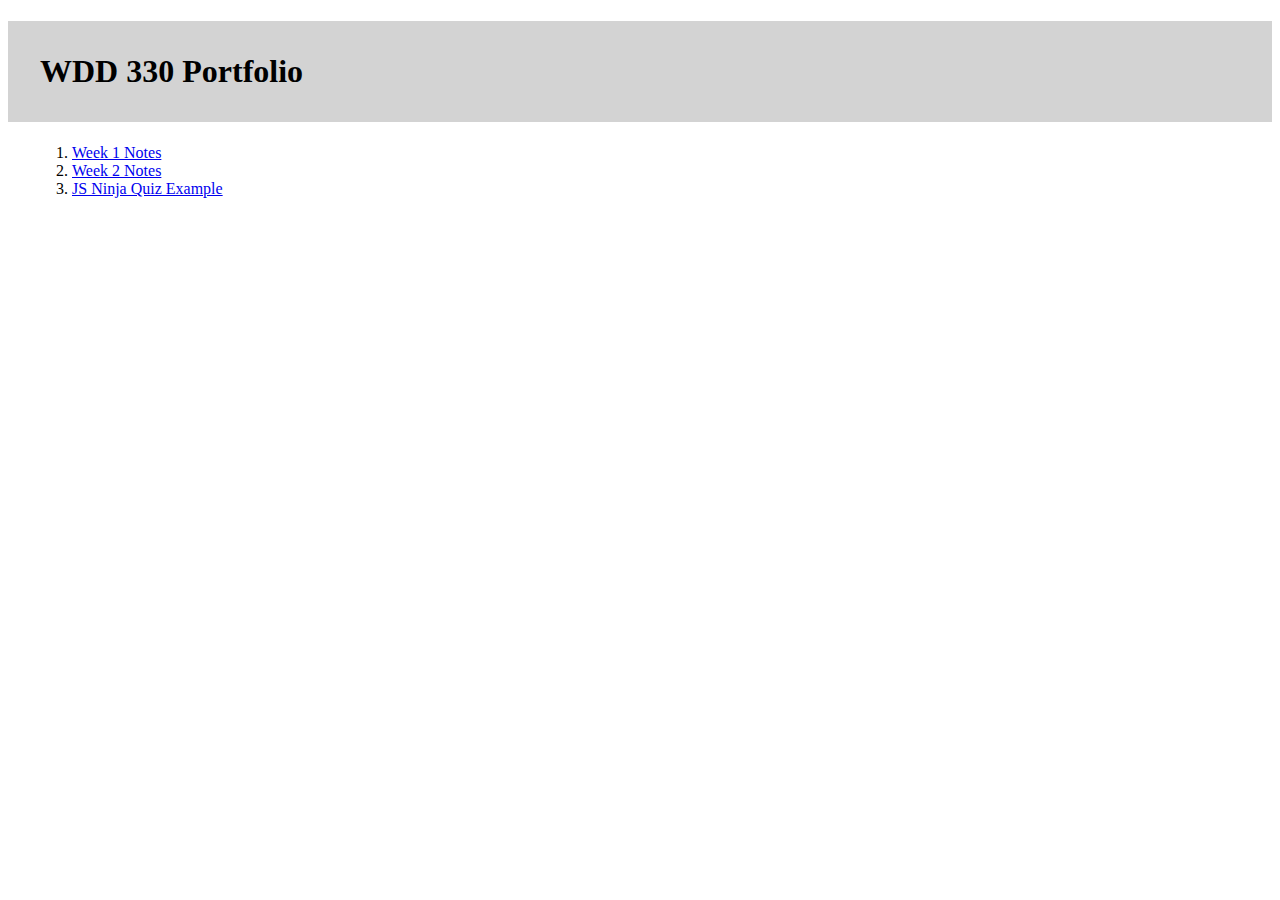
<file: index.html>
<!DOCTYPE html>
<html lang="en">
<head>
    <meta charset="UTF-8">
    <meta http-equiv="X-UA-Compatible" content="IE=edge">
    <meta name="viewport" content="width=device-width, initial-scale=1.0">
    <title>WDD 330 Portfolio</title>
    <meta name="description" content="Work completed by Morgan Luke in WDD 230 Web Frontend Developement II Fall 2022">
    <link type="text/css" rel="stylesheet" href="css/base.css">
</head>
<body>
    <h1>WDD 330 Portfolio</h1>
    <ol></ol>
</body>
<script src="js/main.js"></script>
</html>
</file>
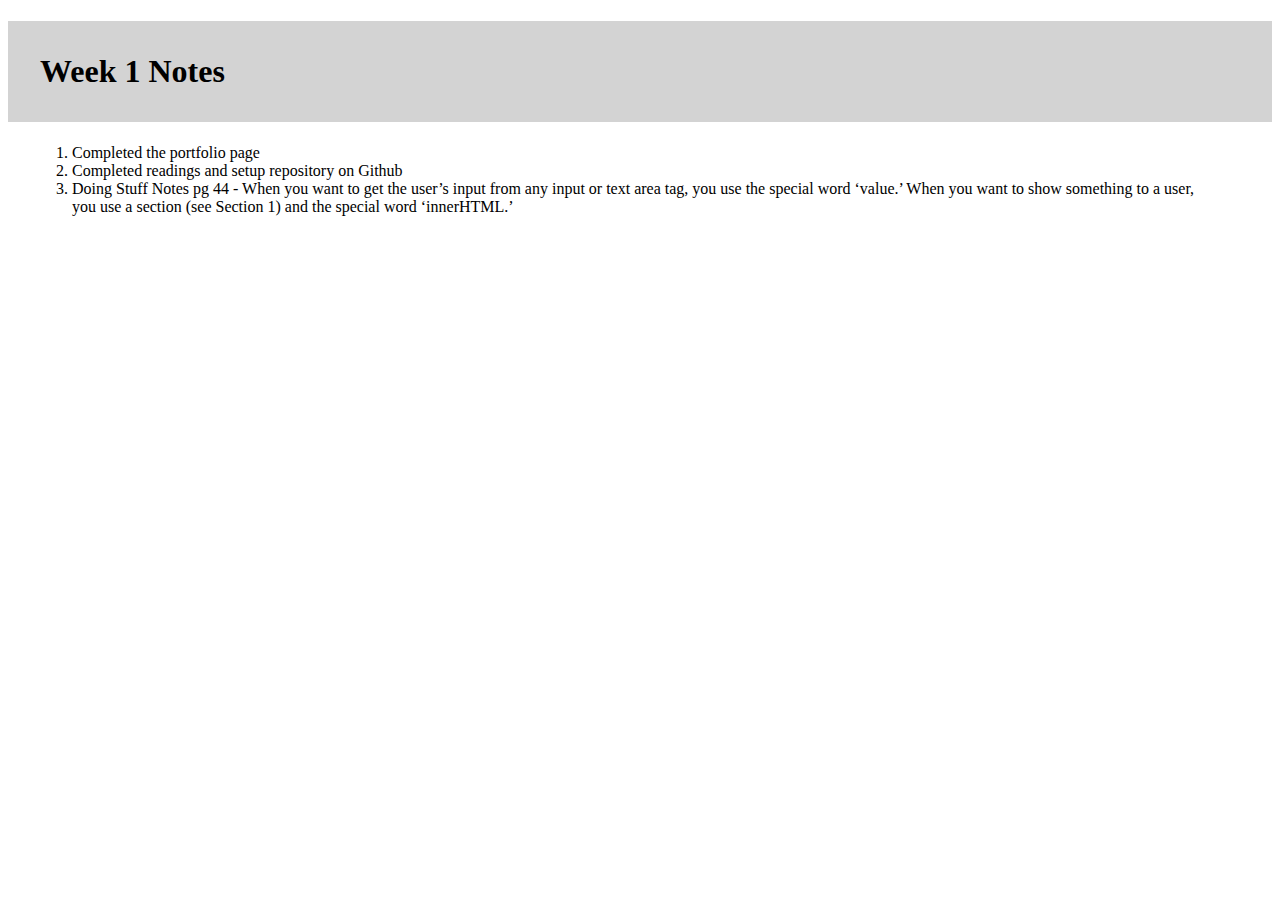
<file: week1/index.html>
<!DOCTYPE html>
<html lang="en">
<head>
    <meta charset="UTF-8">
    <meta http-equiv="X-UA-Compatible" content="IE=edge">
    <meta name="viewport" content="width=device-width, initial-scale=1.0">
    <title>WDD 330 Portfolio</title>
    <meta name="description" content="Work completed by Morgan Luke in WDD 230 Web Frontend Developement II Fall 2022">
    <link type="text/css" rel="stylesheet" href="../css/base.css">
</head>
<body>
    <h1>Week 1 Notes</h1>
    <ol>
        <li>Completed the portfolio page</li>
        <li>Completed readings and setup repository on Github</li>
        <li>Doing Stuff Notes pg 44 - When you want to get the user’s input from any input or text area
            tag, you use the special word ‘value.’ When you want to show
            something to a user, you use a section (see Section 1) and the special
            word ‘innerHTML.’</li>
    </ol>
</body>
</html>
</file>
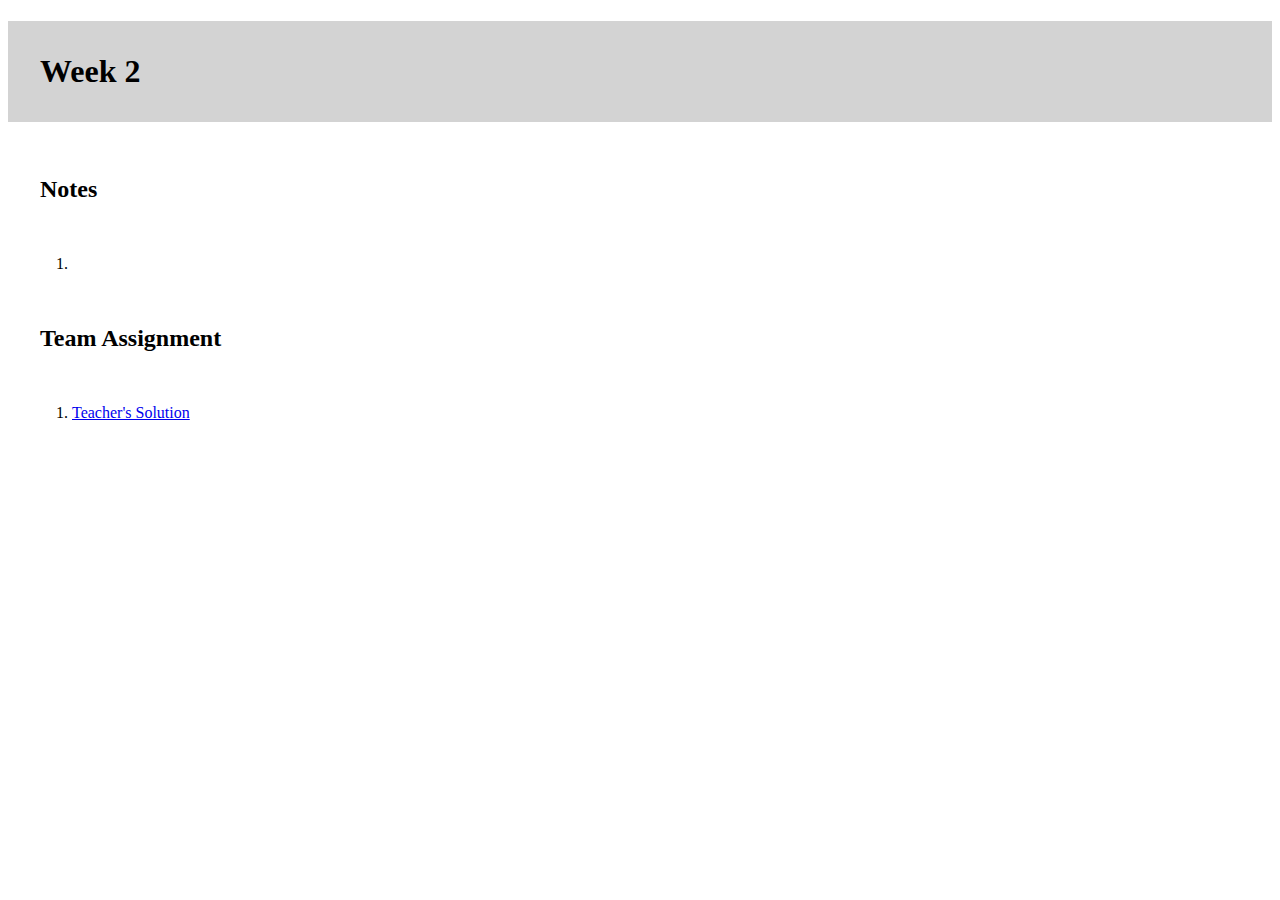
<file: week2/index.html>
<!DOCTYPE html>
<html lang="en">
<head>
    <meta charset="UTF-8">
    <meta http-equiv="X-UA-Compatible" content="IE=edge">
    <meta name="viewport" content="width=device-width, initial-scale=1.0">
    <title>Week 2 Notes</title>
    <link type="text/css" rel="stylesheet" href="../css/base.css">
</head>
<body>
    <h1>Week 2</h1>
    <h2>Notes</h2>
    <ol>
        <li></li>
    </ol>
    <h2>Team Assignment</h2>
    <ol>
        <li><a href="w02teamTeacherSolution.html">Teacher's Solution</a></li>
    </ol>
</body>
</html>
</file>
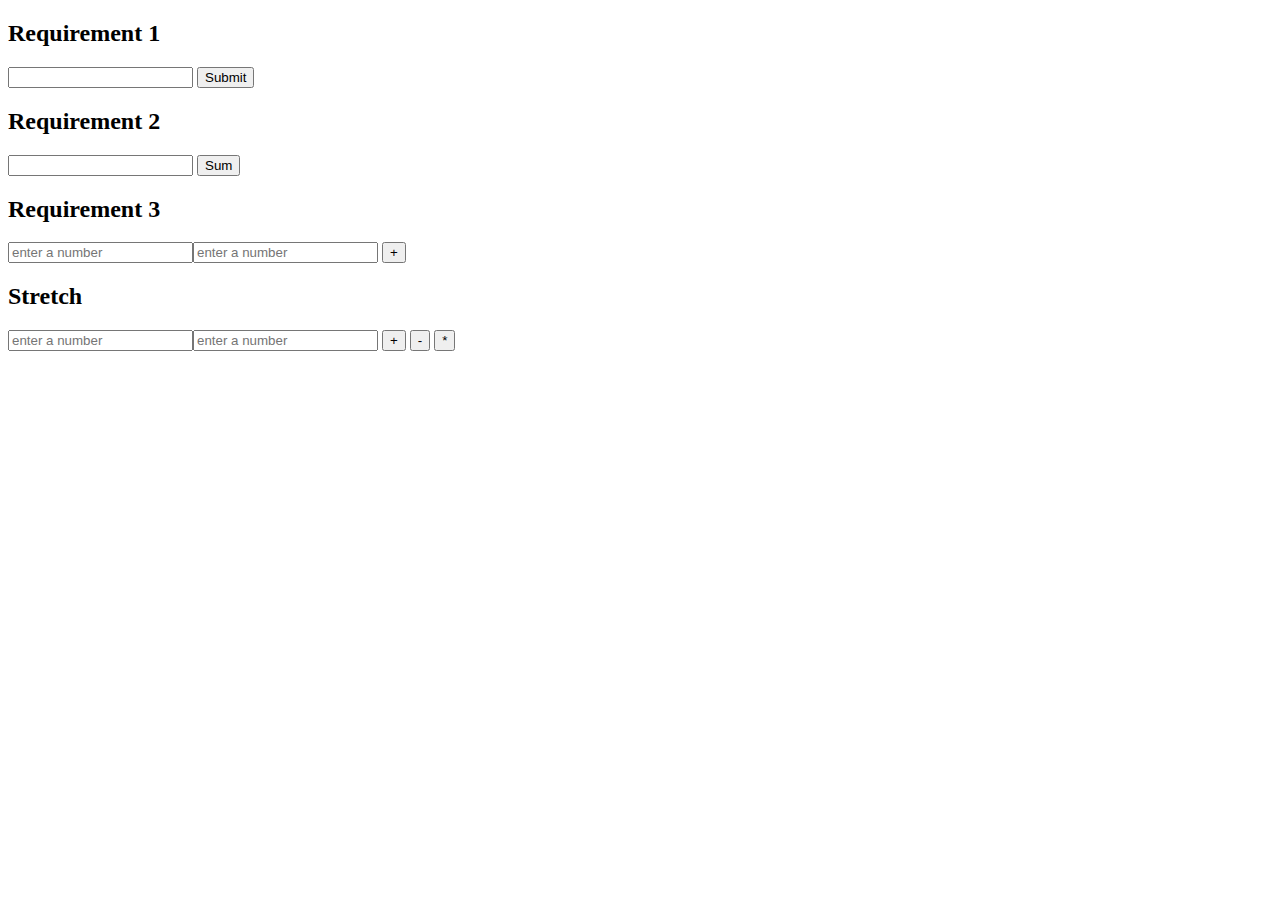
<file: week2/w02teamTeacherSolution.html>
<!DOCTYPE html>
<html>
  <head>
    <title>Week 2 Team activity Solution</title>
  </head>
  <body>
    <!-- I've left all the code for all three requirements. If you replaced code as you wnet and only have the code from #3 that is fine -->
    <!-- Requirement 1 -->
    <h2>Requirement 1</h2>
    <input id="req1Input" type="text" />
    <button id="req1Button" onclick="reqOne()">Submit</button>
    <div id="req1Output"></div>

    <!-- Requirement 2 -->
    <h2>Requirement 2</h2>
    <input id="req2Input" type="text" />
    <button id="req2Button" onclick="reqTwo()">Sum</button>
    <div id="req2Output"></div>

    <!-- Requirement 3 -->
    <h2>Requirement 3</h2>
    <input id="req3Number1" placeholder="enter a number" type="number" /><input
      id="req3Number2"
      placeholder="enter a number"
      type="number"
    />
    <button id="req3Button" onclick="add()">+</button>
    <div id="req3Output"></div>

    <h2>Stretch</h2>
    <input
      id="stretchNumber1"
      placeholder="enter a number"
      type="number"
    /><input id="stretchNumber2" placeholder="enter a number" type="number" />
    <!-- Notice below that all of our buttons are calling the same function...but passing in the name of another function as the argument. Notice also what is missing...when you pass a function as a callback you DO NOT include the ()! If you add the () the function will get executed immediately instead of later like we would like. -->
    <button id="stretchAdd" onclick="performOperation(add2)">+</button>
    <button id="stretchSub" onclick="performOperation(sub2)">-</button>
    <button id="stretchMult" onclick="performOperation(mult2)">*</button>
    <div id="stretchOutput"></div>
    <script>
      // req1
      function reqOne() {
        // we can use getElementById to grab the correct input...but we are interested in the value of the input...not the input itself...so we tell it that.
        const input = document.getElementById('req1Input').value;
        // Here we want the actual element so no .value...not to mention that only input elements HAVE a .value
        const outputElement = document.getElementById('req1Output');
        //  The content for most elements (other than inputs) lives in innerHTML
        outputElement.innerHTML = 'You entered: ' + input;
      }
      // req 2
      function reqTwo() {
        const input = document.getElementById('req2Input').value;
        const outputElement = document.getElementById('req2Output');
        // make sure input is a number...we can convert it from the string we get from the input value to a number with parseInt.  If this fails it's not a number
        const inputInt = parseInt(input);
        if (inputInt !== NaN) {
          outputElement.innerHTML = 'total: ' + sum(inputInt);
        }
      }
      function sum(number) {
        let total = 0;
        for (let i = 1; i <= number; i++) {
          total += i;
        }
        return total;
      }

      // req 3
      function add() {
        const number1 = document.getElementById('req3Number1').value;
        const number2 = document.getElementById('req3Number2').value;
        const outputElement = document.getElementById('req3Output');
        //  we need to check for valid input again...this time decimals would be ok...so lets use parseFloat instead of parseInt
        const num1Float = parseFloat(number1);
        const num2Float = parseFloat(number2);
        if ((num1Float !== NaN) & (num2Float !== NaN)) {
          const total = num1Float + num2Float;
          outputElement.innerHTML = 'Total: ' + total;
        }
      }

      // stretch solution
      function getNum(numId) {
        const number = document.getElementById(numId).value;
        const numberFloat = parseFloat(number);
        if (numberFloat !== NaN) {
          return numberFloat;
        } else return 0;
      }
      function updateTotal(value) {
        const outputElement = document.getElementById('stretchOutput');
        outputElement.innerHTML = 'Total: ' + value;
      }
      // function declaration
      function add2(num1, num2) {
        return num1 + num2;
      }
      // function expression
      const sub2 = function(num1, num2) {
        return num1 - num2;
      };
      // arrow function
      const mult2 = (num1, num2) => num1 * num2;

      // example of using a callback to pull it all together
      function performOperation(operation) {
        // the argument 'operation' is a function...so when we are ready we can call that function in our code below
        const total = operation(
          getNum('stretchNumber1'),
          getNum('stretchNumber2')
        );
        updateTotal(total);
      }
    </script>
  </body>
</html>
</file>
<file: css/base.css>
body {
    font-size: 16px;
}

h1 {
    padding: 2rem;
    background-color: lightgrey;
}

h2 {
    padding: 2rem;
}

ol {
    padding: 0 3rem;
    margin: 1rem;
}
</file>
